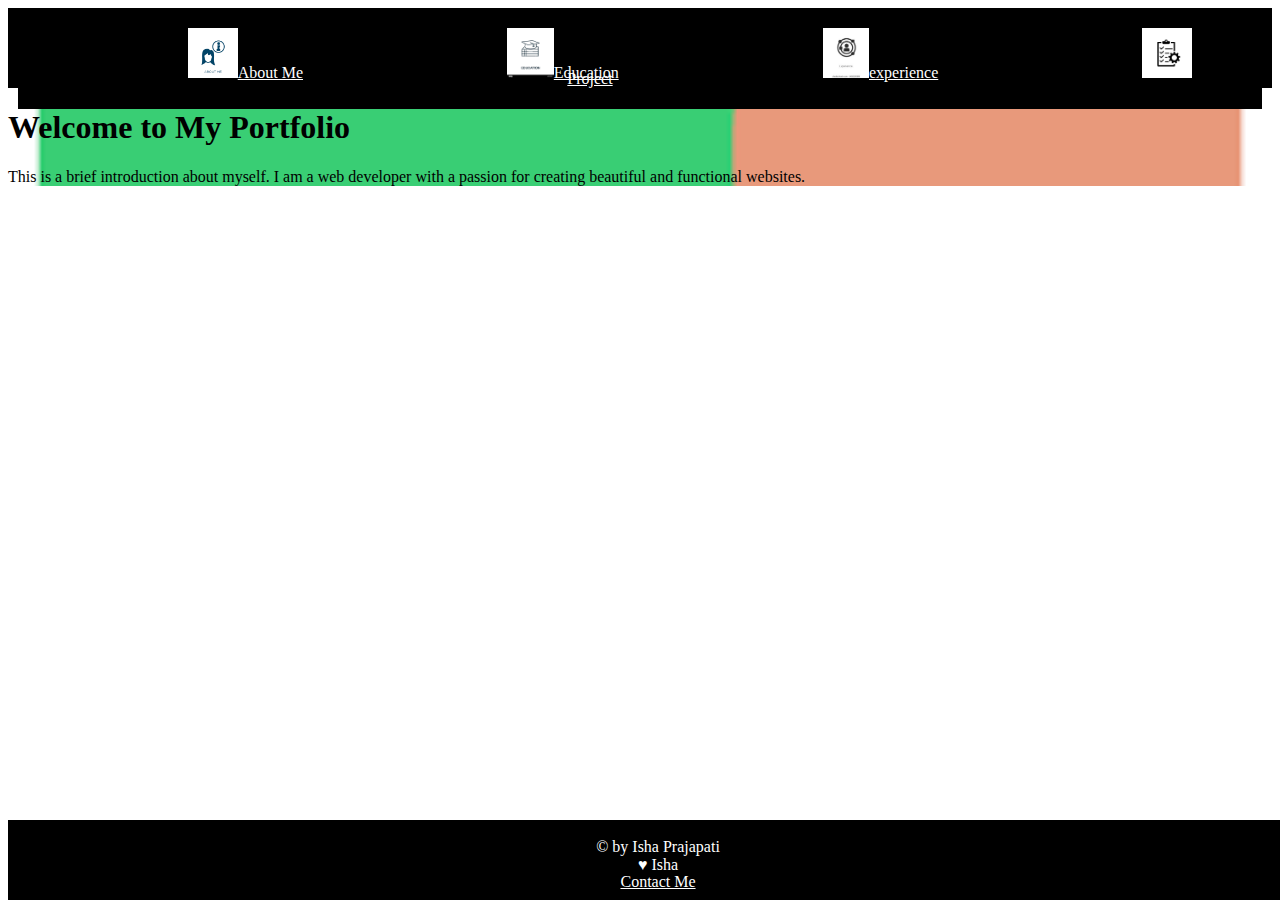
<file: HTML/portfolio/index.html>
<!DOCTYPE html>
<html lang="en">

<head>
    <meta charset="UTF-8">
    <meta name="viewport" content="width=device-width, initial-scale=1.0">
    <title>Portfolio Page</title>
    <link rel="stylesheet" href="style.css">
</head>

<body>
    <header>
        <div>
            <a href="aboutme.html"><img src="aboutme.jpg" alt="about me" height="50">About Me</a>
            <a href="edu.html"><img src="edu.png" alt="education" height="50">Education</a>
            <a href="experience.html"><img src="experience.jpg" alt="experience" height="50">experience</a>
            <a href="project.html"><img src="project.png" alt="project" height="50">Project</a>
        </div>
    </header>
    <main id="mpart">
        <div>
            <h1>Welcome to My Portfolio</h1>
            <p>This is a brief introduction about myself. I am a web developer with a passion for creating beautiful and
                functional websites.</p>
        </div>

    </main>
    <footer id="footer">
        <p>&#169; by Isha Prajapati</p>
        <p>&hearts; Isha</p>
        <a href="contact.html">Contact Me</a>
    </footer>


</body>

</html>
</file>
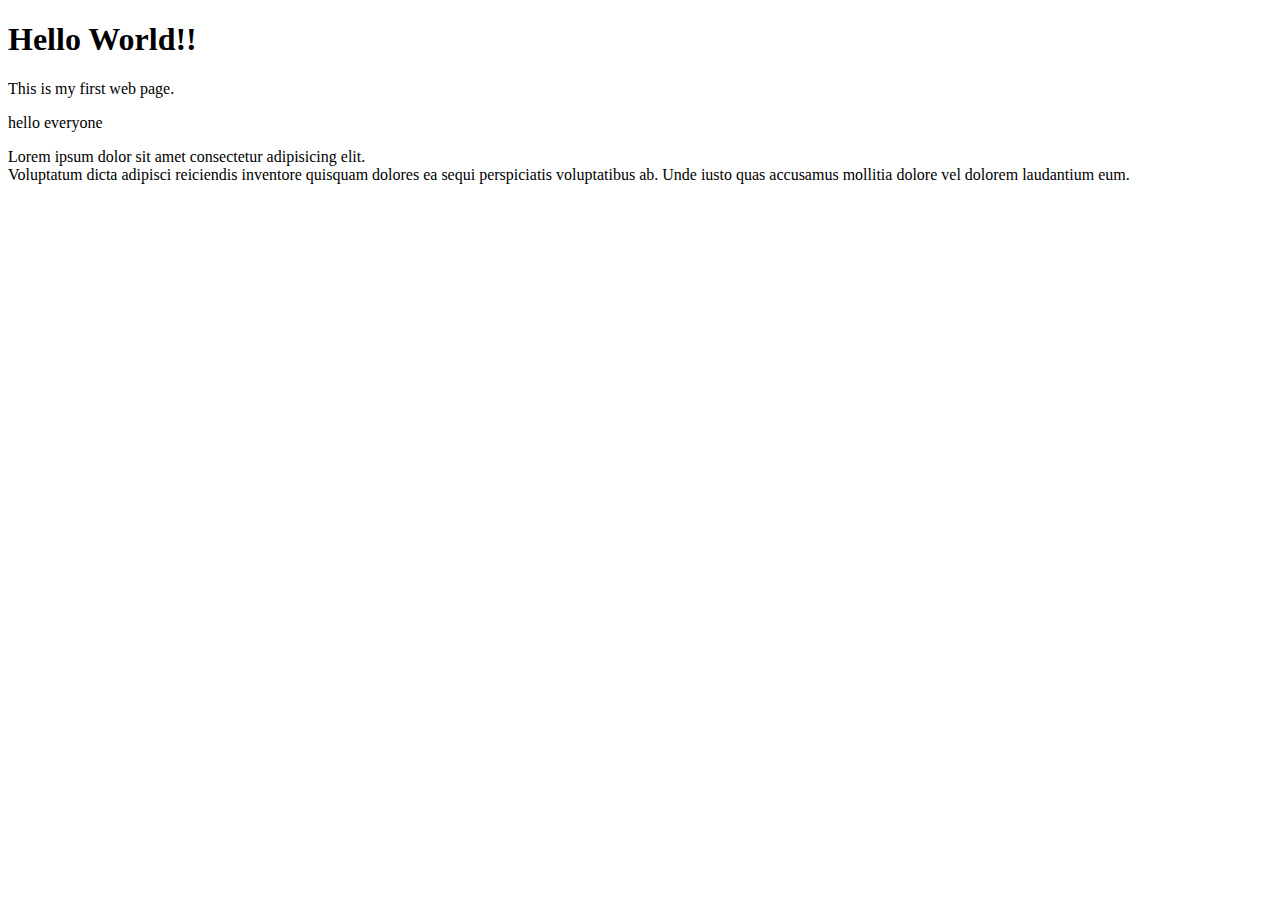
<file: HTML/level1.html>
<!DOCTYPE html>   <!-- tells browser that this is an HTML5 document -->
<html lang="en"> <!-- root element of the HTML document -->
<head>           <!--contains meta-information about the document-->
    <meta charset="UTF-8">
    <meta name="viewport" content="width=device-width, initial-scale=1.0">
    <title>My first page</title> <!--page title-->
</head>
<body>            <!--contains all data that is displayed on the web page-->
    <h1>Hello World!!</h1>
    <p>This is my first web page.</p>
    <p>hello everyone</p>

    Lorem ipsum dolor sit amet consectetur adipisicing elit. <br>Voluptatum dicta adipisci reiciendis inventore quisquam dolores ea sequi perspiciatis voluptatibus ab. Unde iusto quas accusamus mollitia dolore vel dolorem laudantium eum.
</body>
</html>
</file>
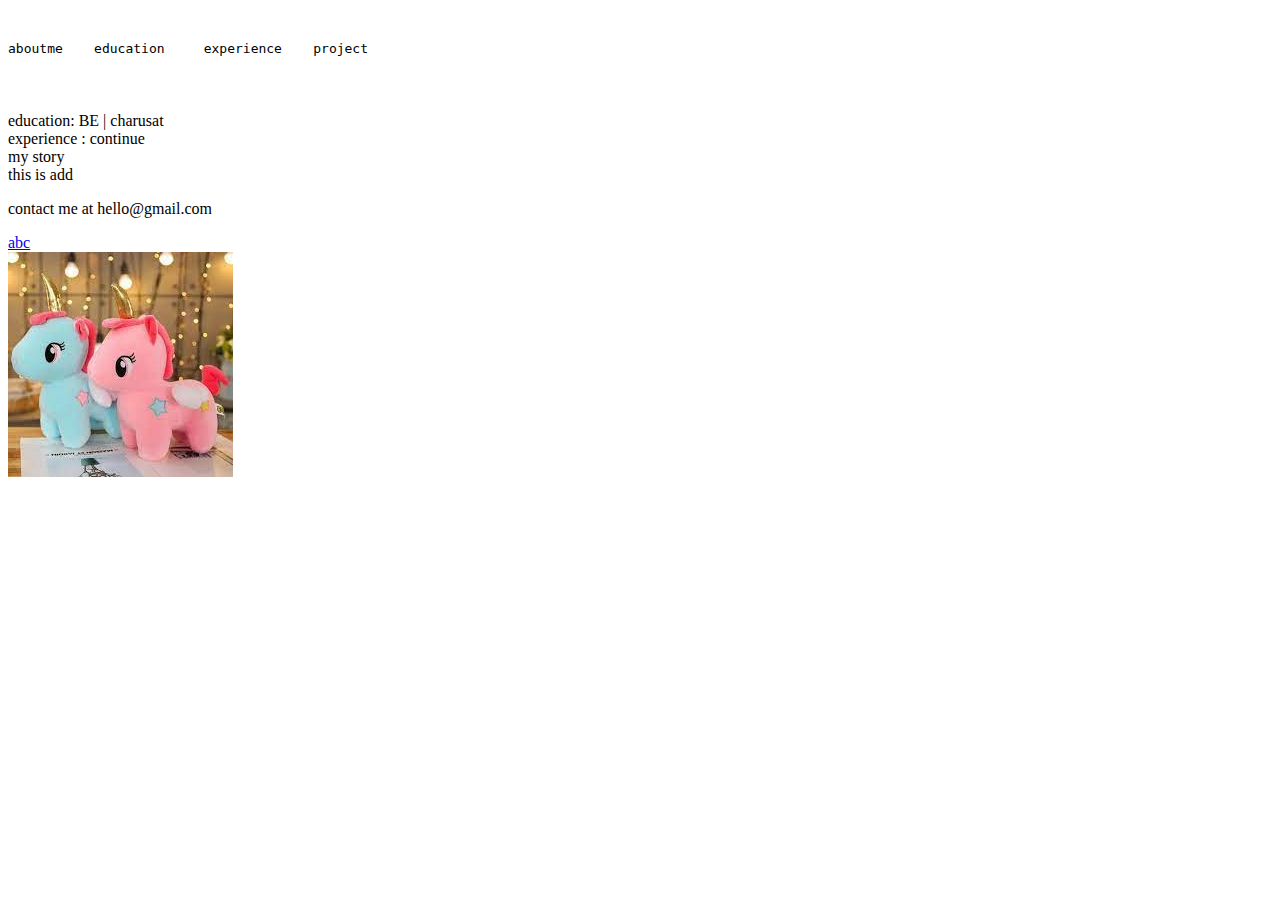
<file: HTML/level3.html>
<!DOCTYPE html>
<html lang="en">
<head>
    <meta charset="UTF-8">
    <meta name="viewport" content="width=device-width, initial-scale=1.0">
    <title>Semantic and non-semantic</title>
</head>
<body>
    <header>
        <pre>
            <p>aboutme    education     experience    project</p>
        </pre>
    </header>
    <main>
        <section>education: BE | charusat</section>
        <section>experience : continue</section>
        <article>my story</article>
        <aside>this is add </aside>
    </main>
    <footer>
        <p>contact me at hello@gmail.com</p>
    </footer>

    <a href="level2.html" target="_main">abc </a><br>
    <a href="level2.html" target="_main"><img src="toy.jpg" alt="toy"> </a>
</body>
</html>
</file>
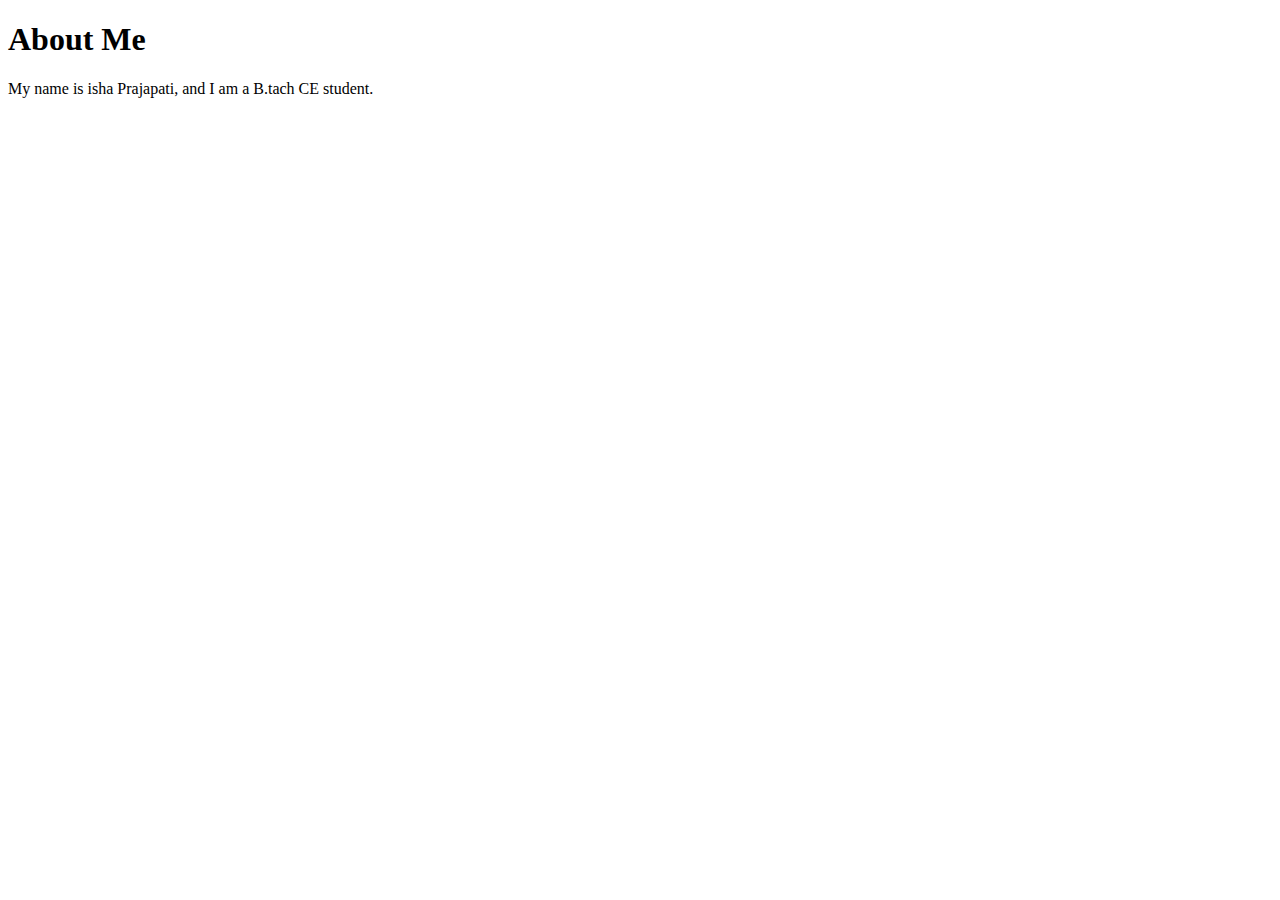
<file: HTML/portfolio/aboutme.html>
<!DOCTYPE html>
<html lang="en">
<head>
    <meta charset="UTF-8">
    <meta name="viewport" content="width=device-width, initial-scale=1.0">
    <title>Document</title>
</head>
<body>
    <h1>About Me</h1>
    <p>My name is isha Prajapati, and I am a B.tach CE student.</p>
</body>
</html>
</file>
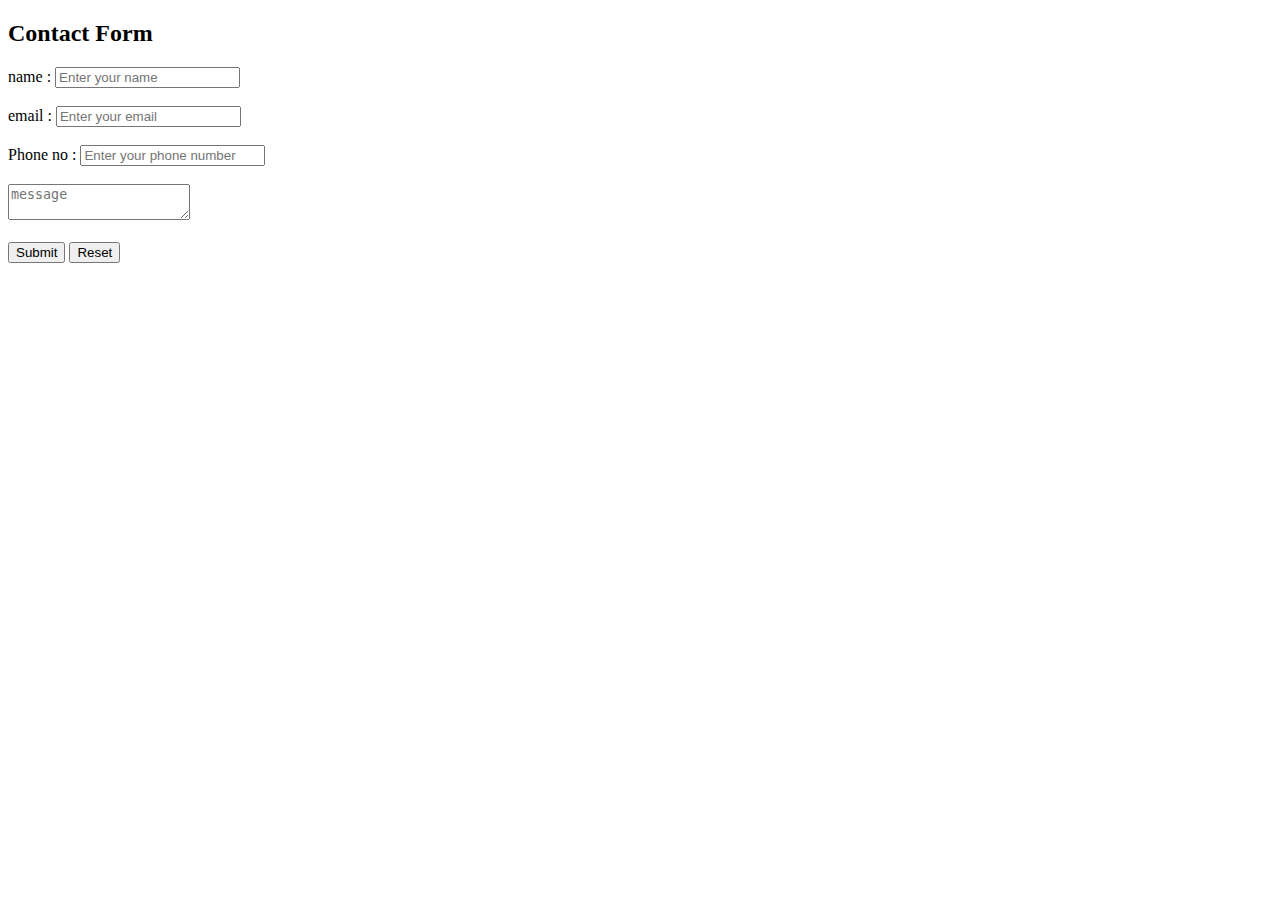
<file: HTML/portfolio/contact.html>
<!DOCTYPE html>
<html lang="en">
<head>
    <meta charset="UTF-8">
    <meta name="viewport" content="width=device-width, initial-scale=1.0">
    <title>Document</title>
</head>
<body>
    <h2>Contact Form</h2>
    <form action="">
        name : <input type="text" name="name" placeholder="Enter your name" required>
        <br><br>
        email : <input type="email" name="email" placeholder="Enter your email" required>
        <br><br>
        Phone no : <input type="tel" name="phone" placeholder="Enter your phone number" required>
        <br><br>
        <textarea name="message" id="ms" placeholder="message"></textarea>
        <br><br>
        <input type="submit" value="Submit">
        <input type="reset" value="Reset">
    </form>
</body>
</html>
</file>
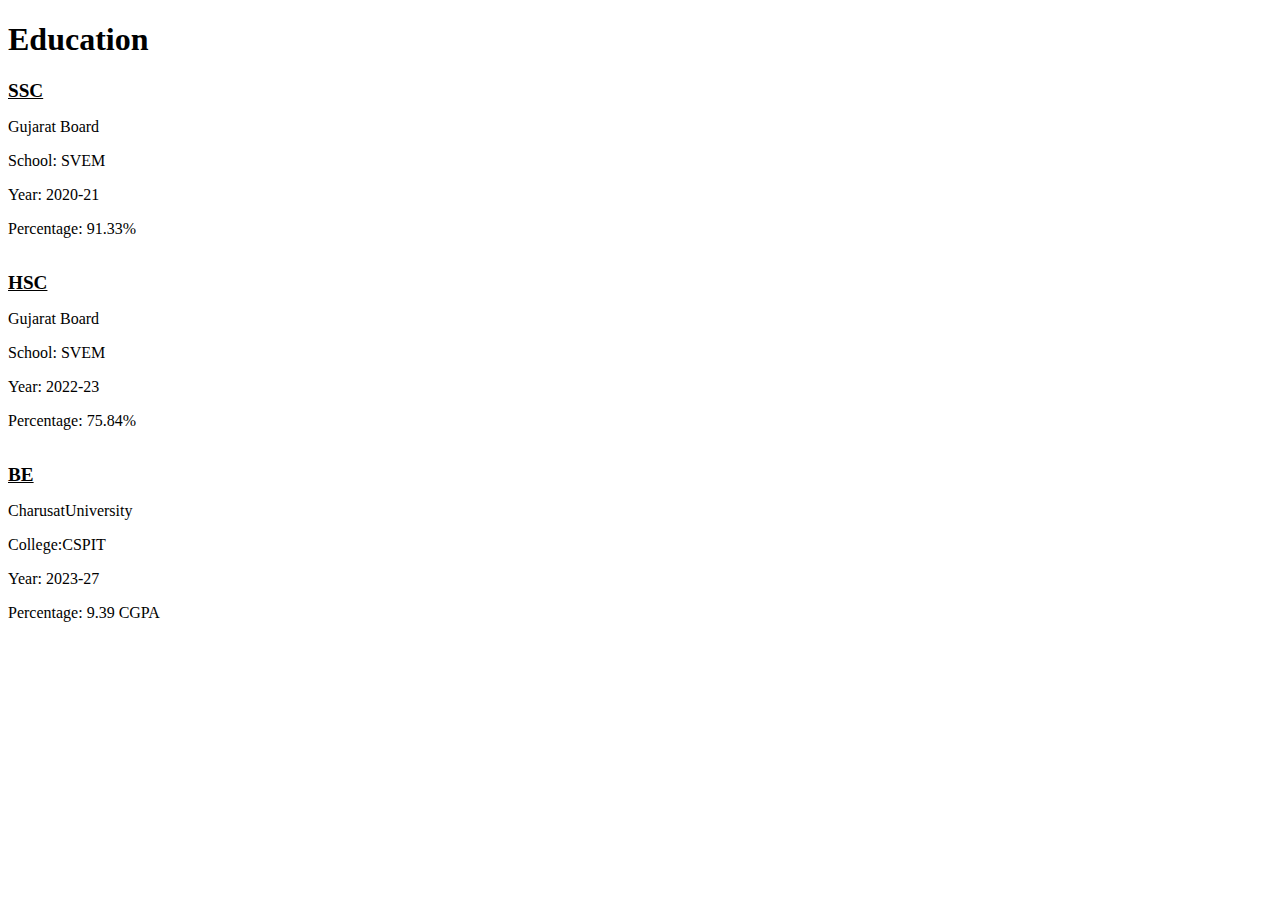
<file: HTML/portfolio/edu.html>
<!DOCTYPE html>
<html lang="en">
<head>
    <meta charset="UTF-8">
    <meta name="viewport" content="width=device-width, initial-scale=1.0">
    <title>Document</title>
</head>
<body>
    <h1>Education</h1>
    <big><u><b>SSC</b></u></big>
    <p>Gujarat Board</p>
    <p>School: SVEM</p>
    <p>Year: 2020-21</p>
    <p>Percentage: 91.33%</p>
    <br>
    <big><u><b>HSC</b></u></big>
    <p>Gujarat Board</p>
    <p>School: SVEM</p>
    <p>Year: 2022-23</p>
    <p>Percentage: 75.84%</p>
    <br>
    <big><u><b>BE</b></u></big>
    <p>CharusatUniversity</p>
    <p>College:CSPIT</p>
    <p>Year: 2023-27</p>
    <p>Percentage: 9.39 CGPA</p>
    <br>

</body>
</html>
</file>
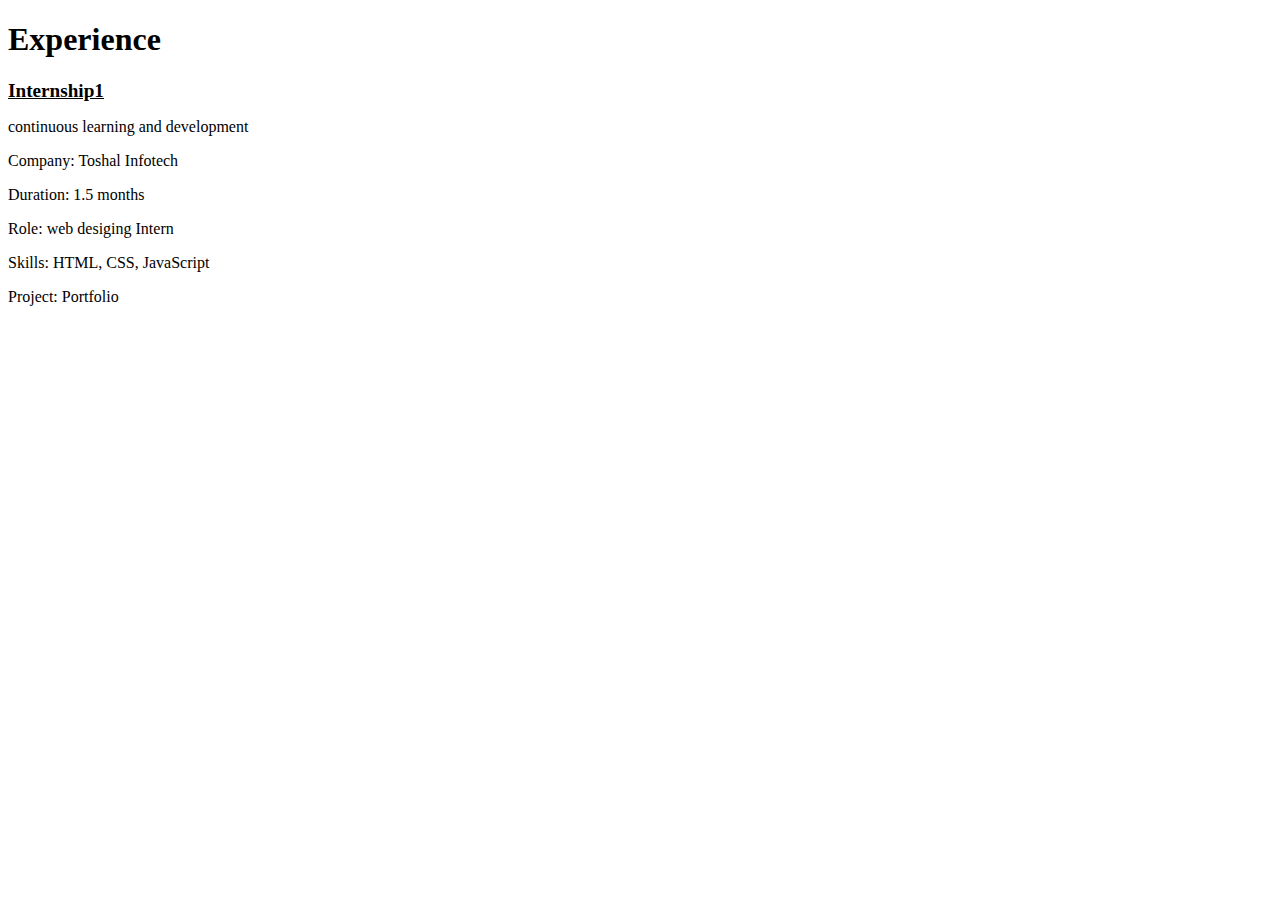
<file: HTML/portfolio/experience.html>
<!DOCTYPE html>
<html lang="en">
<head>
    <meta charset="UTF-8">
    <meta name="viewport" content="width=device-width, initial-scale=1.0">
    <title>Document</title>
</head>
<body>
    <h1>Experience</h1>
    <big><u><b>Internship1</b></u></big>
    <p>continuous learning and development</p>
    <p>Company: Toshal Infotech</p>
    <p>Duration: 1.5 months</p>
    <p>Role: web desiging Intern</p>
    <p>Skills: HTML, CSS, JavaScript</p>
    <p>Project: Portfolio</p>
</body>
</html>
</file>
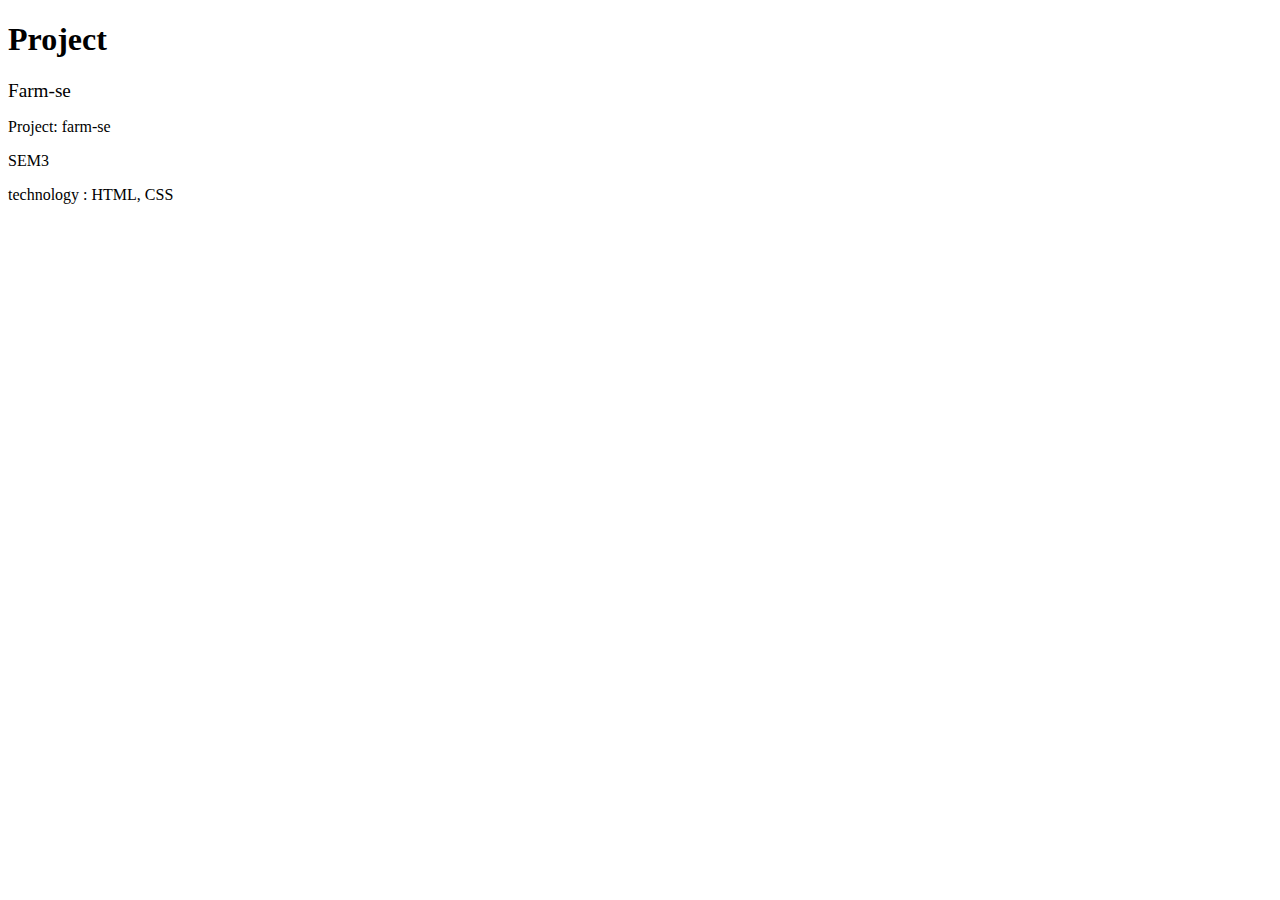
<file: HTML/portfolio/project.html>
<!DOCTYPE html>
<html lang="en">
<head>
    <meta charset="UTF-8">
    <meta name="viewport" content="width=device-width, initial-scale=1.0">
    <title>Document</title>
</head>
<body>
    <h1>Project</h1>
    <big>Farm-se</big>
    <p>Project: farm-se</p>
    <p>SEM3</p>
    <p>technology : HTML, CSS</p>

</body>
</html>
</file>
<file: HTML/portfolio/style.css>
#footer{
    background-color: black;
    color: white;
    text-align: center;
    padding: 10px;
    line-height: 0.1;
    height: 60px;
    width: 100%;
    position: fixed;
    bottom: 0;

}
#footer a{
    color: white;
    height: 60px;
    
}

header{
    background-color: black;
    color: white;
    text-align: center;
    padding: 10px;
    line-height: 0.1;
    height: 60px;
}

header div{
    background-color: black;
    color: white;
    text-align: center;
    padding: 10px;
    line-height: 0.1;
    height: 100px;
}
header a{
    color: white;
    height: 60px;
    padding: 100px;
    
}
#mpart{
    background-image: url('main.png');
    background-size: cover;
    height: 100%;
}
</file>
